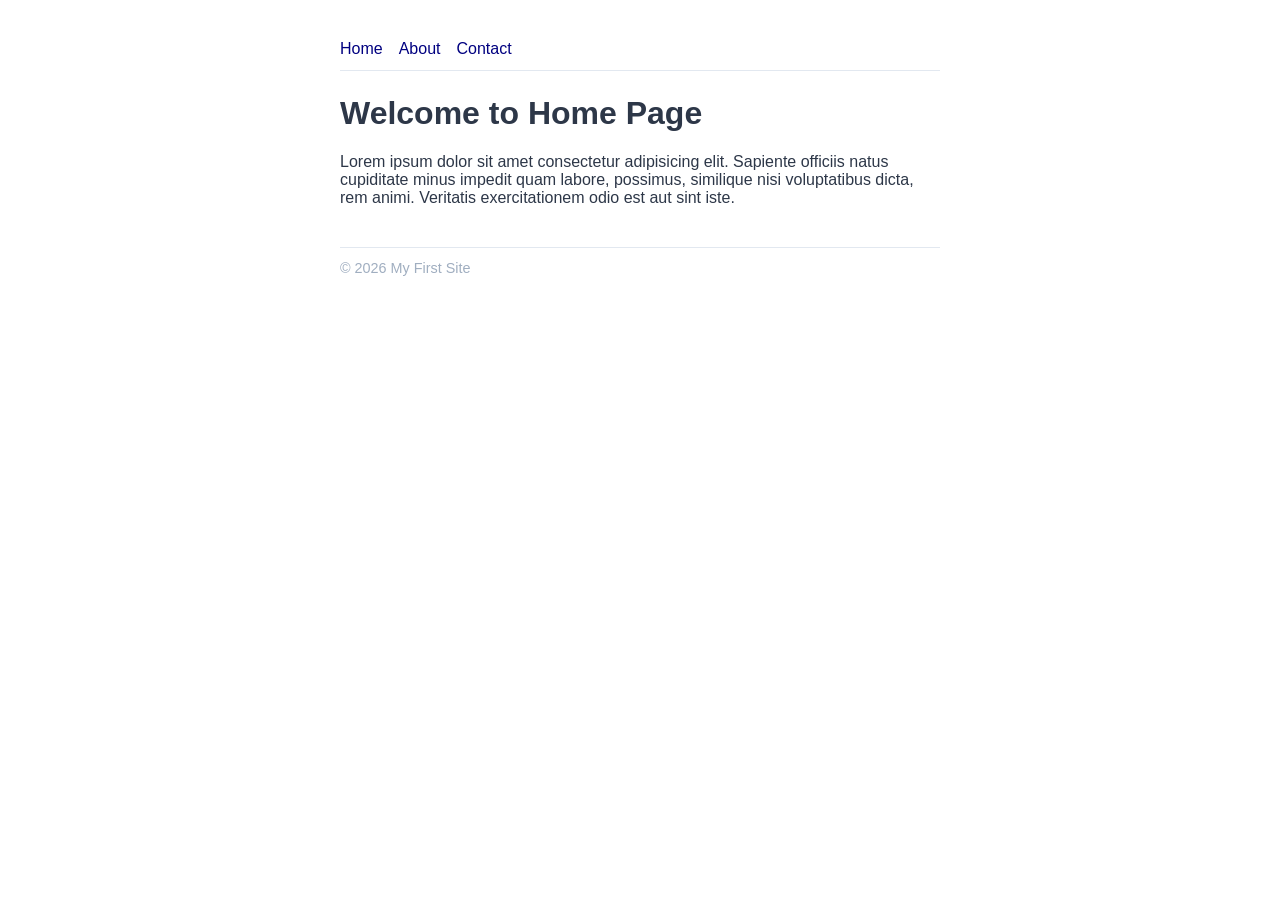
<file: index.html>
<!DOCTYPE html>
<html lang="en">
<head>
    <meta charset="UTF-8">
    <meta name="viewport" content="width=device-width, initial-scale=1.0">
    <link rel="stylesheet" href="./css/styles.css">
    <title>My First Site</title>
</head>
<body>
    <nav>
        <a href="#"> Home </a>
        <a href="./about.html">About</a>
        <a href="./contact.html">Contact</a>
    </nav>

    <main>
        
        <h1> Welcome to Home Page</h1>

        <p>Lorem ipsum dolor sit amet consectetur adipisicing elit. Sapiente officiis natus cupiditate minus impedit quam labore, possimus, similique nisi voluptatibus dicta, rem animi. Veritatis exercitationem odio est aut sint iste.</p>
    
    </main>
    
    <footer> &copy; <span id="year"></span> My First Site</footer>

    <script src="./js/script.js"></script>

</body>
       
</html>
</file>
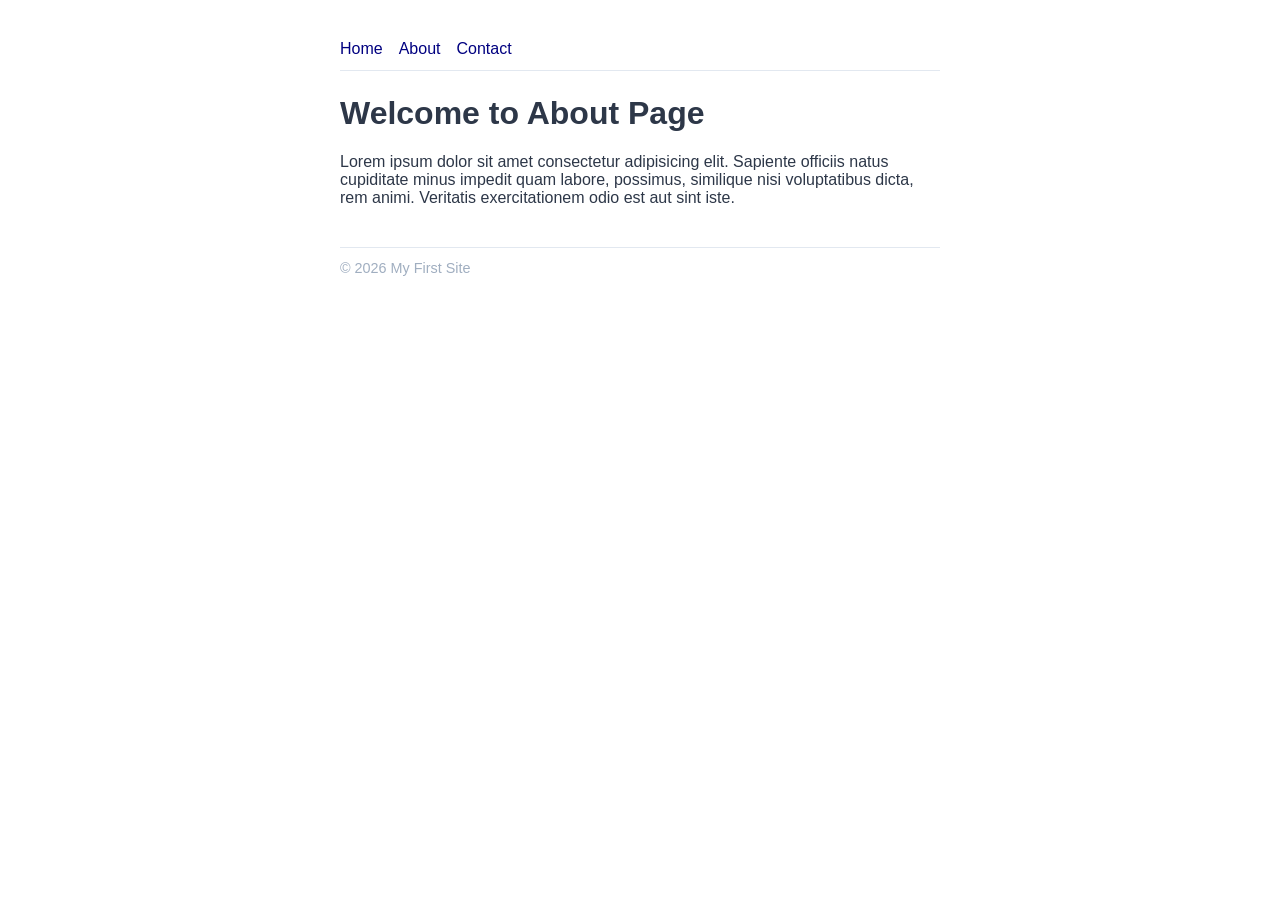
<file: about.html>
<!DOCTYPE html>
<html lang="en">
<head>
    <meta charset="UTF-8">
    <meta name="viewport" content="width=device-width, initial-scale=1.0">
    <link rel="stylesheet" href="./css/styles.css">
    <title>My First Site - About</title>
</head>
<body>
    <nav>
        <a href="./index.html"> Home </a>
        <a href="#">About</a>
        <a href="./contact.html">Contact</a>
    </nav>

    <main>
    
        <h1> Welcome to About Page</h1>

        <p>Lorem ipsum dolor sit amet consectetur adipisicing elit. Sapiente officiis natus cupiditate minus impedit quam labore, possimus, similique nisi voluptatibus dicta, rem animi. Veritatis exercitationem odio est aut sint iste.</p>
    
    </main>
    
    <footer> &copy; <span id="year"></span> My First Site</footer>

    <script src="./js/script.js"></script>

</body>
       
</html>
</file>
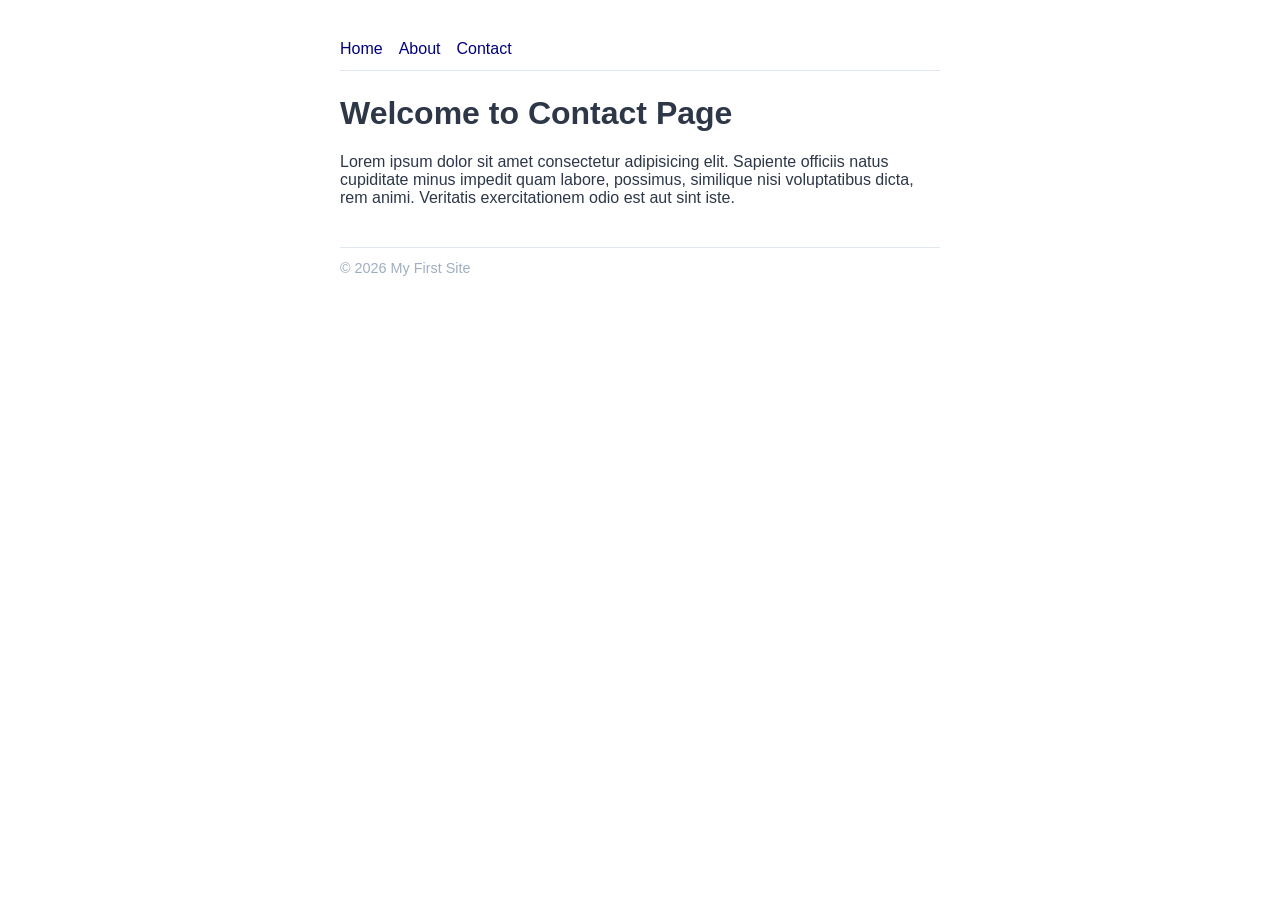
<file: contact.html>
<!DOCTYPE html>
<html lang="en">
<head>
    <meta charset="UTF-8">
    <meta name="viewport" content="width=device-width, initial-scale=1.0">
    <link rel="stylesheet" href="./css/styles.css">
    <title>My First Site</title>
</head>
<body>
    <nav>
        <a href="./index.html"> Home </a>
        <a href="./about.html">About</a>
        <a href="#">Contact</a>
    </nav>

    <main>
        
        <h1> Welcome to Contact Page</h1>

        <p>Lorem ipsum dolor sit amet consectetur adipisicing elit. Sapiente officiis natus cupiditate minus impedit quam labore, possimus, similique nisi voluptatibus dicta, rem animi. Veritatis exercitationem odio est aut sint iste.</p>
    
    </main>
    
    <footer> &copy; <span id="year"></span> My First Site</footer>

    <script src="./js/script.js"></script>

</body>
       
</html>
</file>
<file: css/styles.css>
body {
font-family: sans-serif;
max-width: 600px;
margin: 40px auto;
padding: 0 20px;
color: #2d3748;
}

nav {
display: flex;
gap: 16px;
margin-bottom: 24px;
border-bottom: 1px solid #e2e8f0;
padding-bottom: 12px;
}


nav a {
text-decoration: none;
color: navy;
}

footer {
margin-top: 40px;
border-top: 1px solid #e2e8f0;
padding-top: 12px;
color: #a0aec0;
font-size: 0.9em;
}
</file>
